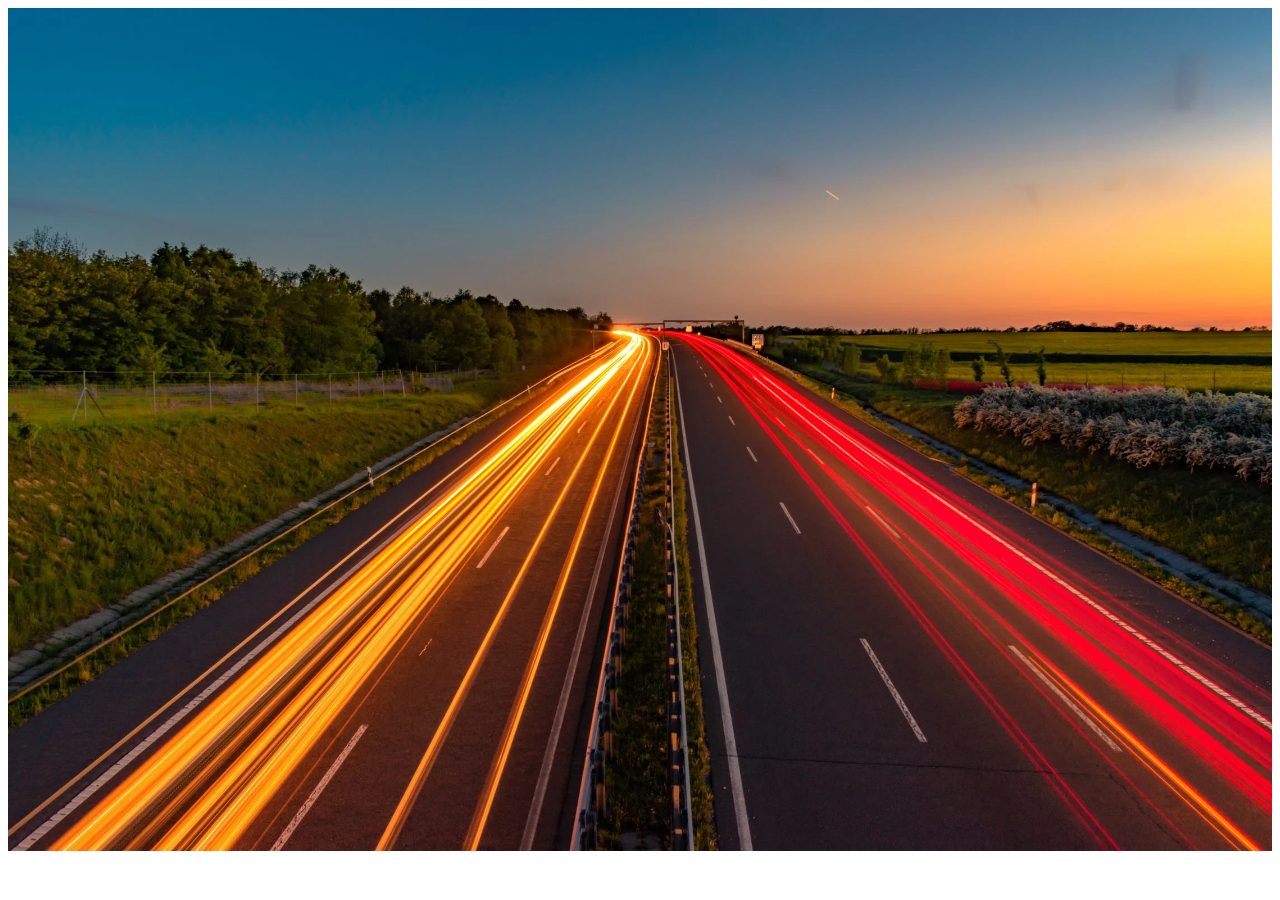
<file: index.html>
<!DOCTYPE html>
<html lang="en">
<head>
    <meta charset="UTF-8">
    <meta name="viewport" content="width=\, initial-scale=1.0">
    <title>Document</title>
    <link rel="stylesheet" href="styles.css">
</head>
<body><div class="header">
    <div class="imgcover">
        <img src="images/pexels-photo-3341307.webp" alt="cover">
    </div>

</div>
    
</body>
</html>
</file>
<file: styles.css>
.header img {
    width: 100%;
    margin-top: 0%;
    display: flex;
margin-inline-end: 100px;
}
</file>
